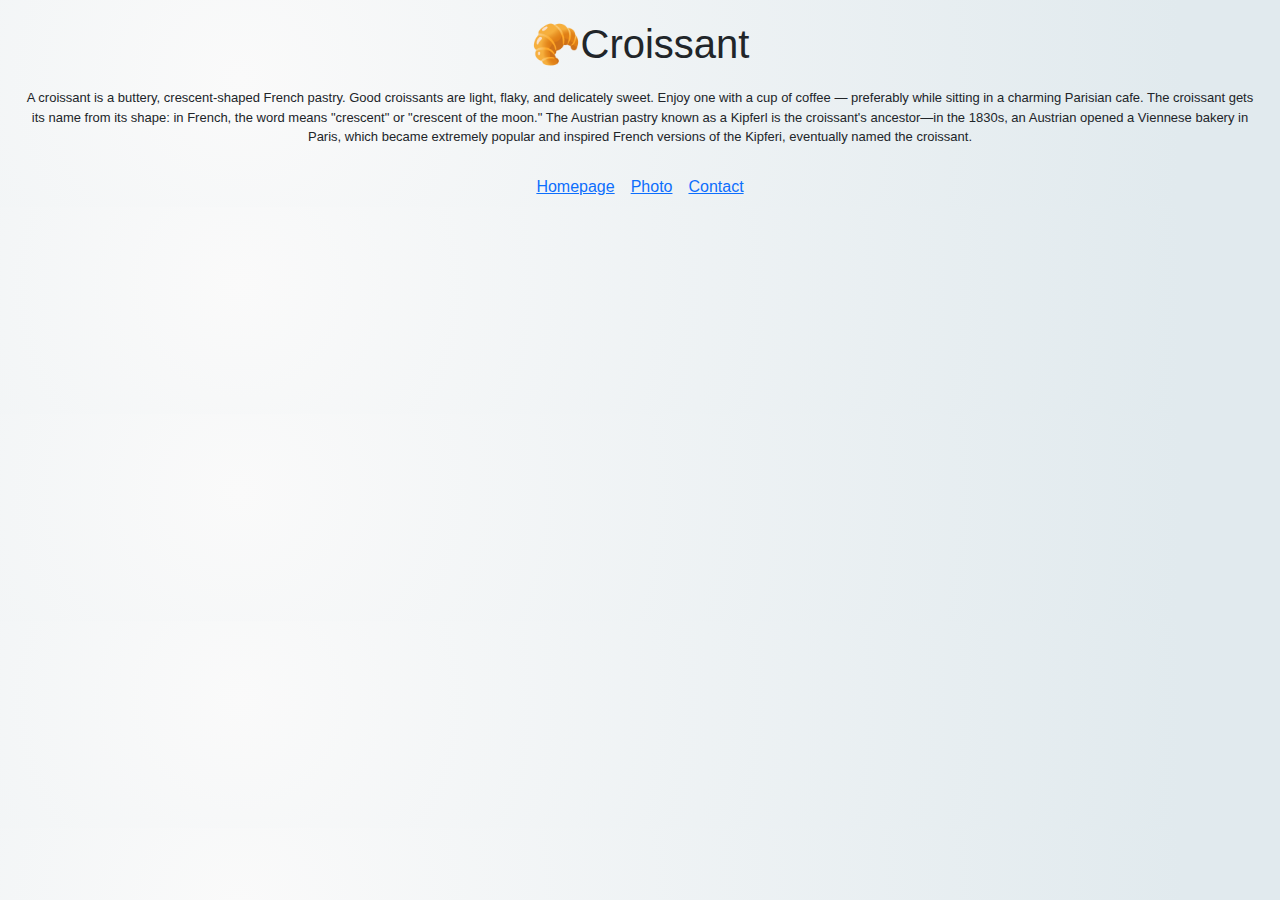
<file: index.html>
<!DOCTYPE html>
<html lang="en">
  <head>
    <meta charset="UTF-8" />
    <meta http-equiv="X-UA-Compatible" content="IE=edge" />
    <meta name="description" content="Taste the best croissant in the city" />
    <meta name="viewport" content="width=device-width, initial-scale=1.0" />
    <title>The best croissant in New-York - Croissant.com</title>
    <link
      rel="stylesheet"
      href="https://cdn.jsdelivr.net/npm/bootstrap@5.2.0-beta1/dist/css/bootstrap.min.css"
    />
    <link rel="stylesheet" href="src/style.css" />
  </head>
  <body>
    <h1>🥐Croissant</h1>
    <p>
      A croissant is a buttery, crescent-shaped French pastry. Good croissants
      are light, flaky, and delicately sweet. Enjoy one with a cup of coffee —
      preferably while sitting in a charming Parisian cafe. The croissant gets
      its name from its shape: in French, the word means "crescent" or "crescent
      of the moon." The Austrian pastry known as a Kipferl is the croissant's
      ancestor—in the 1830s, an Austrian opened a Viennese bakery in Paris,
      which became extremely popular and inspired French versions of the
      Kipferi, eventually named the croissant.
    </p>
    <footer class="links d-flex justify-content-center">
      <a href="index.html" class="p-2" title="Home">Homepage</a>
      <a href="photo.html" class="p-2" title="Croissant photo">Photo</a>
      <a href="contact.html" class="p-2" title="Contact croissant.com"
        >Contact</a
      >
    </footer>
  </body>
</html>
</file>
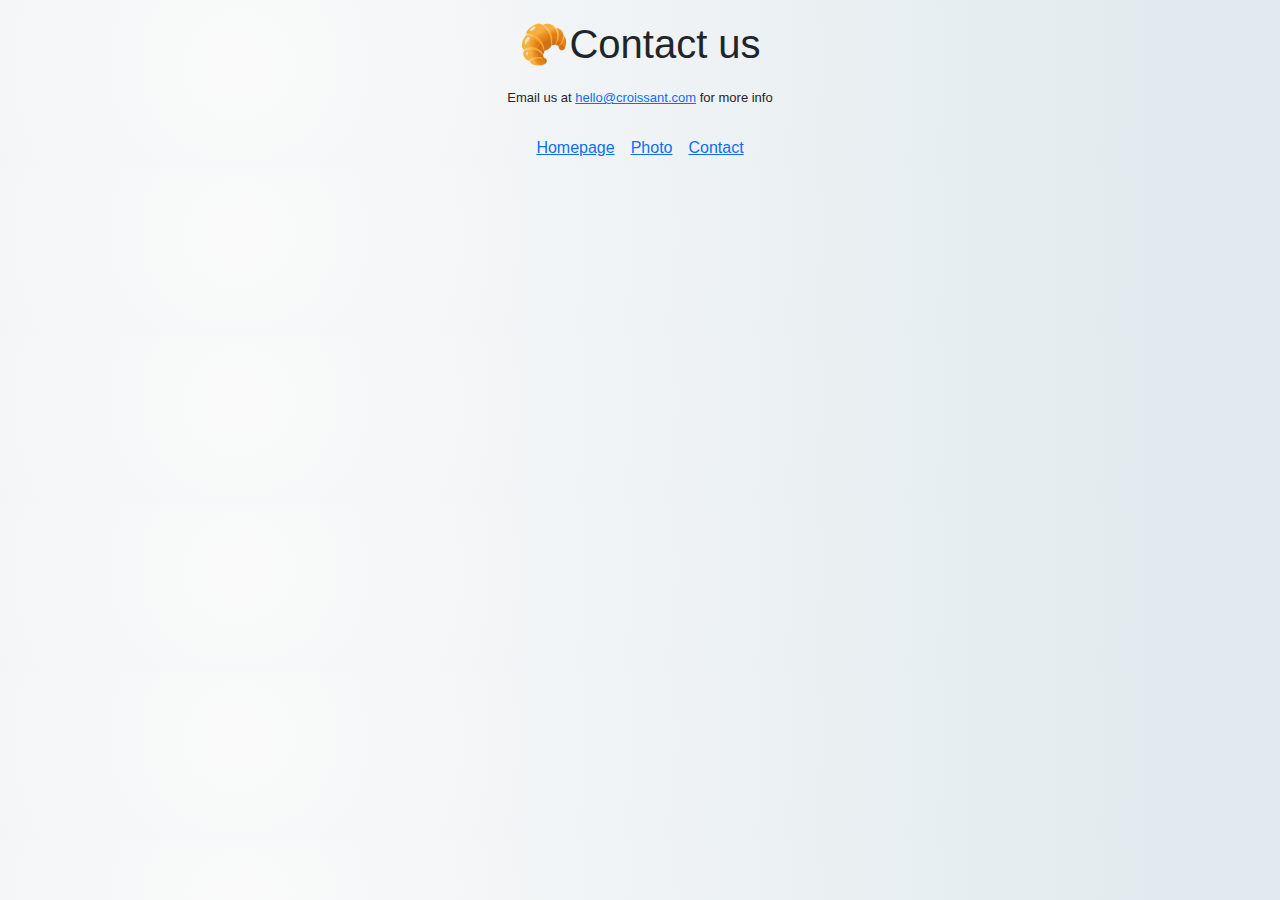
<file: contact.html>
<!DOCTYPE html>
<html lang="en">
  <head>
    <meta charset="UTF-8" />
    <meta http-equiv="X-UA-Compatible" content="IE=edge" />
    <meta
      name="description"
      content="Contact Croissant.com to learn more about homemade croissant"
    />
    <meta name="viewport" content="width=device-width, initial-scale=1.0" />
    <title>Contact us - Croissant.com</title>
    <link
      rel="stylesheet"
      href="https://cdn.jsdelivr.net/npm/bootstrap@5.2.0-beta1/dist/css/bootstrap.min.css"
    />
    <link rel="stylesheet" href="src/style.css" />
  </head>
  <body>
    <h1>🥐Contact us</h1>
    <div class="email-link">
      Email us at
      <a href="mailto:hello@croissant.com" title="contact us by email"
        >hello@croissant.com</a
      >
      for more info
    </div>
    <footer class="links d-flex justify-content-center">
      <a href="index.html" class="p-2" title="Home">Homepage</a>
      <a href="photo.html" class="p-2" title="Croissant photo">Photo</a>
      <a href="contact.html" class="p-2" title="Contact croissant.com"
        >Contact</a
      >
    </footer>
  </body>
</html>
</file>
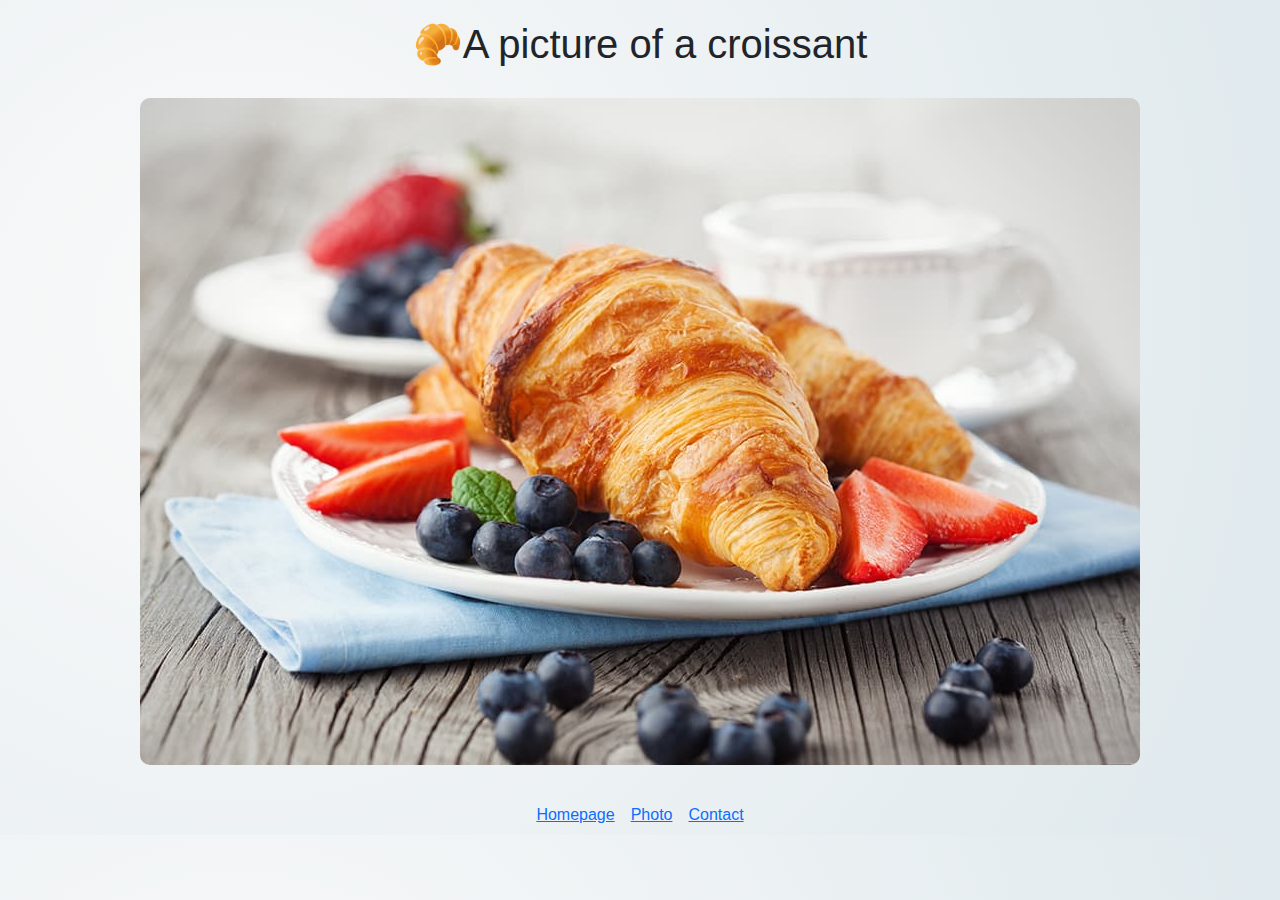
<file: photo.html>
<!DOCTYPE html>
<html lang="en">
  <head>
    <meta charset="UTF-8" />
    <meta http-equiv="X-UA-Compatible" content="IE=edge" />
    <meta
      name="description"
      content="Enjoy a beautiful picture of Homemade croissant"
    />
    <meta name="viewport" content="width=device-width, initial-scale=1.0" />
    <title>An example of the perfect croissant</title>
    <link
      rel="stylesheet"
      href="https://cdn.jsdelivr.net/npm/bootstrap@5.2.0-beta1/dist/css/bootstrap.min.css"
    />
    <link rel="stylesheet" href="src/style.css" />
  </head>
  <body>
    <h1>🥐A picture of a croissant</h1>
    <img
      src="photo/Depositphotos_1-min.jpg"
      alt="Homemade croissant"
      class="croissant-photo"
    />
    <footer class="links d-flex justify-content-center">
      <a href="index.html" class="p-2" title="Home">Homepage</a>
      <a href="photo.html" class="p-2" title="Croissant photo">Photo</a>
      <a href="contact.html" class="p-2" title="Contact croissant.com"
        >Contact</a
      >
    </footer>
  </body>
</html>
</file>
<file: src/style.css>
body {
  font-family: Arial, Helvetica, sans-serif;
  background: radial-gradient(
    circle at 18.7% 37.8%,
    rgb(250, 250, 250) 0%,
    rgb(225, 234, 238) 90%
  );
}
h1 {
  text-align: center;
  margin-top: 20px;
}
p {
  text-align: center;
  font-size: 13px;
  margin: 20px;
}
.croissant-photo {
  max-width: 100%;
  border-radius: 10px;
  display: block;
  margin: 30px auto;
}
.email-link {
  text-align: center;
  margin: 20px auto;
  font-size: 13px;
}
</file>
